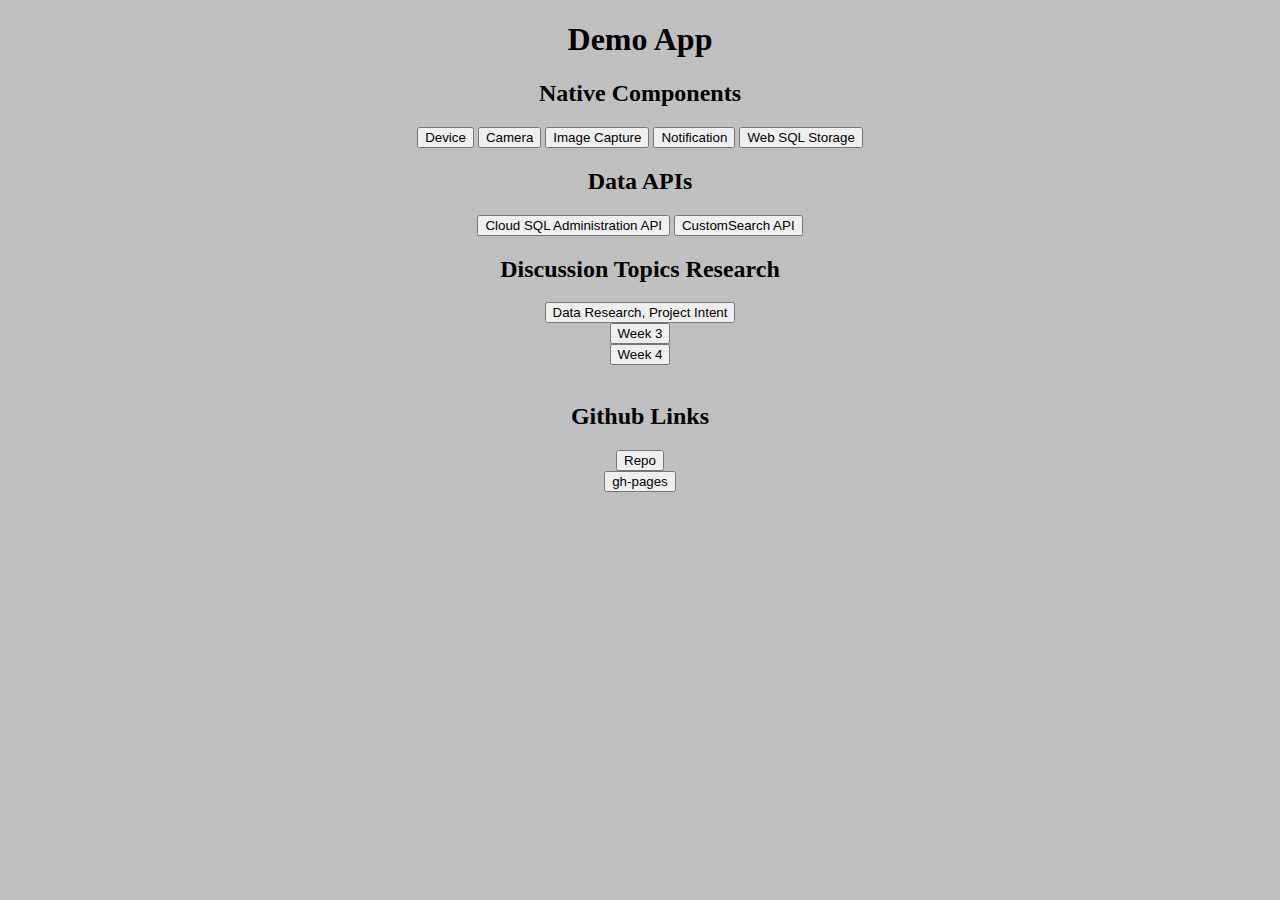
<file: platforms/android/assets/www/index.html>
<!-- Joshua Snyder --><!-- AVF 1310 --><!-- Demo App --><!DOCTYPE html><html>    <head>        <meta charset="utf-8" />        <meta name="format-detection" content="telephone=no" />        <meta name="viewport" content="user-scalable=no, initial-scale=1, maximum-scale=1, minimum-scale=1, width=device-width, height=device-height, target-densitydpi=device-dpi" />        <link rel="stylesheet" type="text/css" href="css/index.css" />        <title>Joshua Snyder AVF 1310</title>    </head>    <body>    	<section id="launchScrn">	        <h1 class="Center">Demo App</h1>	        <div class="Center">	            <h2>Native Components</h2>	            <nav class="components">	                <input type="button" name="device" value="Device" />	                <input type="button" name="camera" value="Camera" />	                <input type="button" name="img-capture" value="Image Capture" />	                <input type="button" name="notification" value="Notification" />	                <input type="button" name="sql-storage" value="Web SQL Storage" />	            </nav>	        </div>	        <div class="Center">	            <nav class="dataAPIs">	                <h2>Data APIs</h2>	                <input type="button" name="cloud-SQL" value="Cloud SQL Administration API" />	                <input type="button" name="customSearch" value="CustomSearch API" />	            </nav>	        </div>	        <div class="Center">	            <nav class="research">	                <h2>Discussion Topics Research</h2>	                <input type="button" href="" value="Data Research, Project Intent" /><br/>	                <input type="button" href="" value="Week 3" /><br/>	                <input type="button" href="" value="Week 4" />	            </nav>	        </div>	        <br/>	        <div class="Center">	            <footer>	                <nav class="navbar">	                    <h2>Github Links</h2>	                    <input type="button" id="gitBtn" href="https://github.com/JSnyder28/avf-ios-plat" value="Repo" /><br/>	                    <input type="button" id="pagesBtn" href="http://jsnyder28.github.io/avf-ios-plat" value="gh-pages" />	                </nav>	            </footer>	        </div>        </section>        <script type="text/javascript" src="phonegap.js"></script>        <script type="text/javascript" src="js/libs/jquery-1.9.1.js"></script>        <script type="text/javascript" src="js/index.js"></script>        <script type="text/javascript" src="plugins">            app.initialize();        </script>    </body></html>
</file>
<file: platforms/android/assets/www/css/index.css>
/* Joshua Snyder
   AVF 1310
   Demo App
*/

body
{
    background-color: silver;
}

.Center
{
    text-align: center;
}

nav
{
    display: block;
}

.navbar
{
    display: inline;
}
</file>
